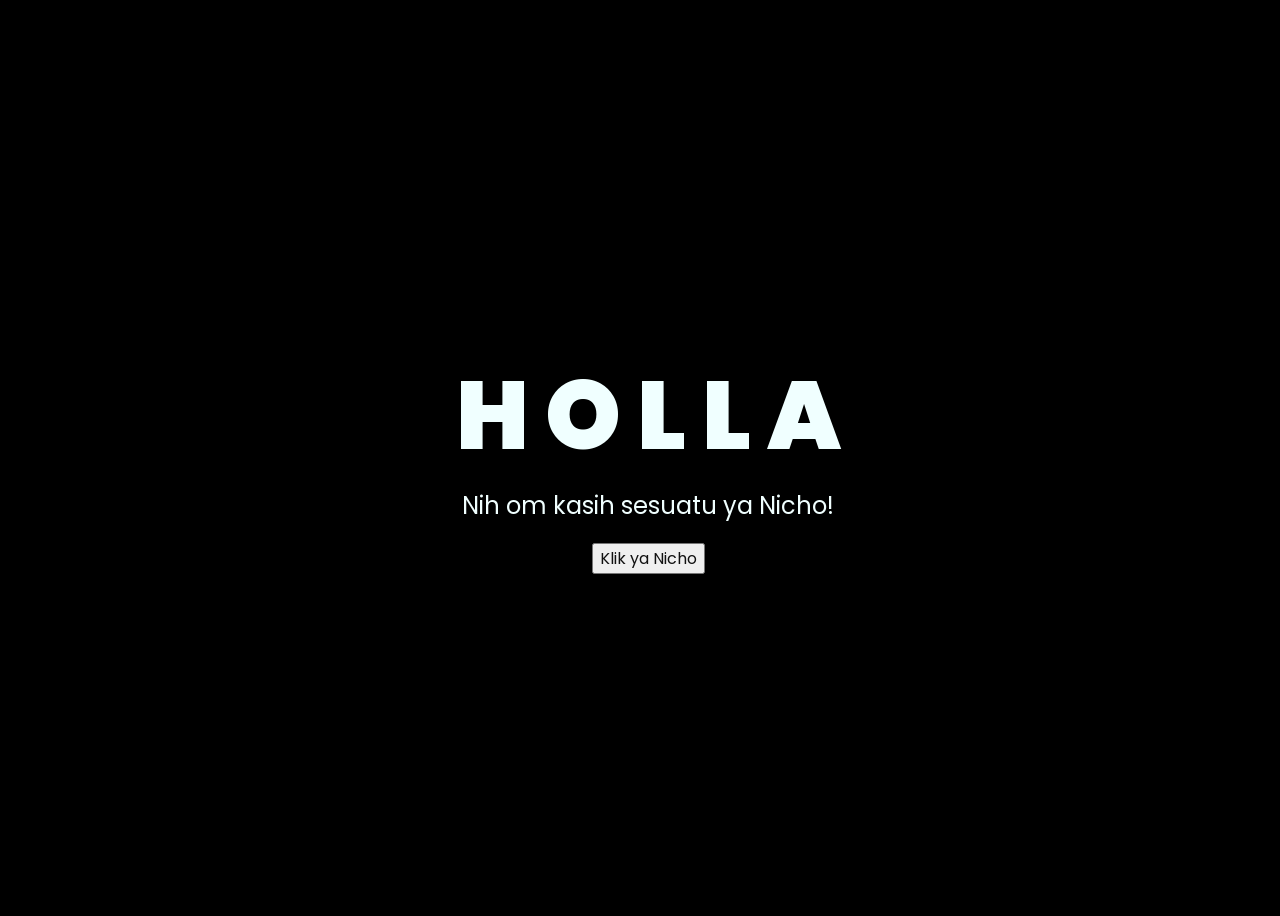
<file: index.html>
<!DOCTYPE html>
<html lang="en">
<head>
    <meta charset="UTF-8">
    <meta http-equiv="X-UA-Compatible" content="IE=edge">
    <meta name="viewport" content="width=device-width, initial-scale=1.0">
    <link rel="stylesheet" href="css/style.css">
    <link rel="icon" href="img/flowers.png" type="image/x-icon">
    <title>Flowers</title>
</head>
<body>
    <div class="greetings">
    <!-- silahkan menambah kata sesuai keinginan dengan <span>text...</span -->
        <span>H</span>
        <span>O</span>
        <span>L</span>
        <span>L</span>
        <span>A</span>


    </div>
    <div class="description">
        <span>Nih om kasih sesuatu ya Nicho!</span>
    </div>
    <div class="button">
        <button>
            <a href="flower.html">Klik ya Nicho  </a>
        </button>
        
    </div>
</body>
</html>
</file>
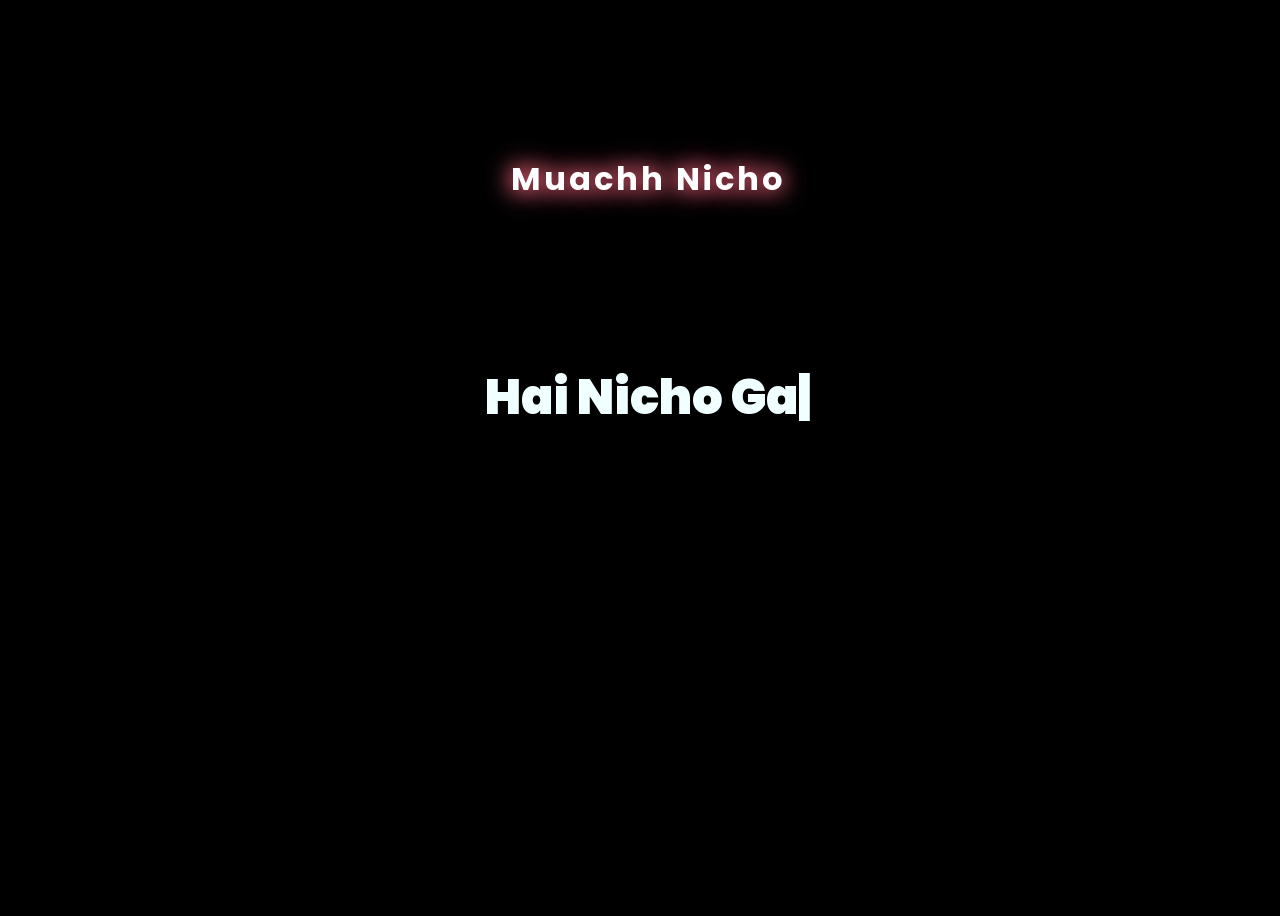
<file: flower.html>
<!DOCTYPE html>
<html lang="en">
<head>
    <meta charset="UTF-8">
    <meta http-equiv="X-UA-Compatible" content="IE=edge">
    <meta name="viewport" content="width=device-width, initial-scale=1.0">
    <link rel="stylesheet" href="css/style.css">
    <link rel="icon" href="img/flowers.png" type="image/x-icon">
    <title>For You Nicho</title>
</head>
<body>
    <div class="greetings" style="font-size: 3rem; text-align: center;">
        <span id="typewriter"></span><span style="animation: blink 1s infinite;">|</span>
    </div>
    <div class="description" style="margin-top: 20px; opacity: 0; transition: opacity 2s;" id="desc">
        <span>Om ada sesuatu nih buat kamu Nicho...</span>
    </div>
    <div class="button" style="opacity: 0; transition: opacity 2s;" id="btn">
        <button style="padding: 10px 20px; border-radius: 20px; border: none; background: #39c6d6; cursor: pointer;">
            <a href="flower.html" style="color: black; font-weight: bold; text-decoration: none;">Klik di sini ya Nicho ganteng</a>
        </button>
    </div>

    <script>
        // Teks yang mau diketik otomatis (Bisa kamu ganti nama pacarmu)
        const text = "Hai Nicho Ganteng, coba liat ini yaa..."; 
        let i = 0;
        
        function typeWriter() {
            if (i < text.length) {
                document.getElementById("typewriter").innerHTML += text.charAt(i);
                i++;
                setTimeout(typeWriter, 100); // Kecepatan ngetik
            } else {
                // Munculin tombol setelah selesai ngetik
                setTimeout(() => {
                    document.getElementById("desc").style.opacity = 1;
                    document.getElementById("btn").style.opacity = 1;
                }, 500);
            }
        }
        
        // Mulai ngetik saat web dibuka
        window.onload = typeWriter;
        
    </script>
    <style>
        @keyframes blink { 0%, 100% { opacity: 1; } 50% { opacity: 0; } }
    </style>
</body>
<div class="love-message">
        <h1>Muachh Nicho</h1>
    </div>

    <style>
        .love-message {
            position: absolute;
            top: 15%; /* Jarak dari atas layar */
            width: 100%;
            text-align: center;
            z-index: 1000;
            pointer-events: none; /* Agar tidak menghalangi klik */
        }
        
        .love-message h1 {
            color: #fff;
            text-shadow: 0 0 20px #ff6b81, 0 0 30px #ff6b81;
            font-family: 'Poppins', sans-serif;
            opacity: 0;
            margin: 0;
            letter-spacing: 3px;
            /* Animasi muncul pelan-pelan */
            animation: fadeInMessage 4s forwards;
            /* Delay 8 detik agar muncul setelah bunga selesai mekar */
            animation-delay: 8s; 
        }

        @keyframes fadeInMessage {
            0% {
                opacity: 0;
                transform: translateY(0);
            }
            100% {
                opacity: 1;
                transform: translateY(20px);
            }
        }
    </style>
</html>
</file>
<file: css/style.css>
@import url('https://fonts.googleapis.com/css2?family=Poppins:ital,wght@0,500;1,900&display=swap');
*{
    font-family: 'Poppins',cursive;
}
body{
    color: azure;
    width: 100%;
    height: 100vh;
    display: flex;
    flex-direction: column;
    align-items: center;
    justify-content: center;
    background-color: black;
}
.greetings{
    font-size: 6rem;
    font-weight: 900;
}
.greetings > span{
    animation: glow 2.5s ease-in-out infinite;
}
@keyframes glow{
    0%, 100%{
        color: #fff;
        text-shadow: 0 0 12px #39c6d6, 0 0 50px #39c6d6, 0 0 100px #39c6d6;
    }
    10%, 90%{
        color: #111;
        text-shadow: none;
    }
}
.greetings > span:nth-child(2){
    animation-delay: .2s ;
}
.greetings > span:nth-child(3){
    animation-delay: .4s ;
}
.greetings > span:nth-child(4){
    animation-delay: .6s;
}
.greetings > span:nth-child(5){
    animation-delay: .8s;
}
.greetings > span:nth-child(6){
    animation-delay: .10s;
}
.greetings > span:nth-child(7){
    animation-delay: .12s;
}
.greetings > span:nth-child(8){
    animation-delay: .14s;
}
.greetings > span:nth-child(9){
    animation-delay: .16s;
}
.greetings > span:nth-child(10){
    animation-delay: .18s;
}



.description{
    font-size: 1.5rem;
    margin-bottom: 20px;
}

.button a{
    text-decoration: none;
    font-size: 1rem;
    color: #111;
}

@media screen and (max-width:574px){
    .greetings{
        display: block;
        font-size: 3rem;
        font-weight: 500;
        text-align: center;
    }
    .description{
        font-size: 1rem;
    }
    
    .button a{
        font-size: .5rem;
    }
}
</file>
